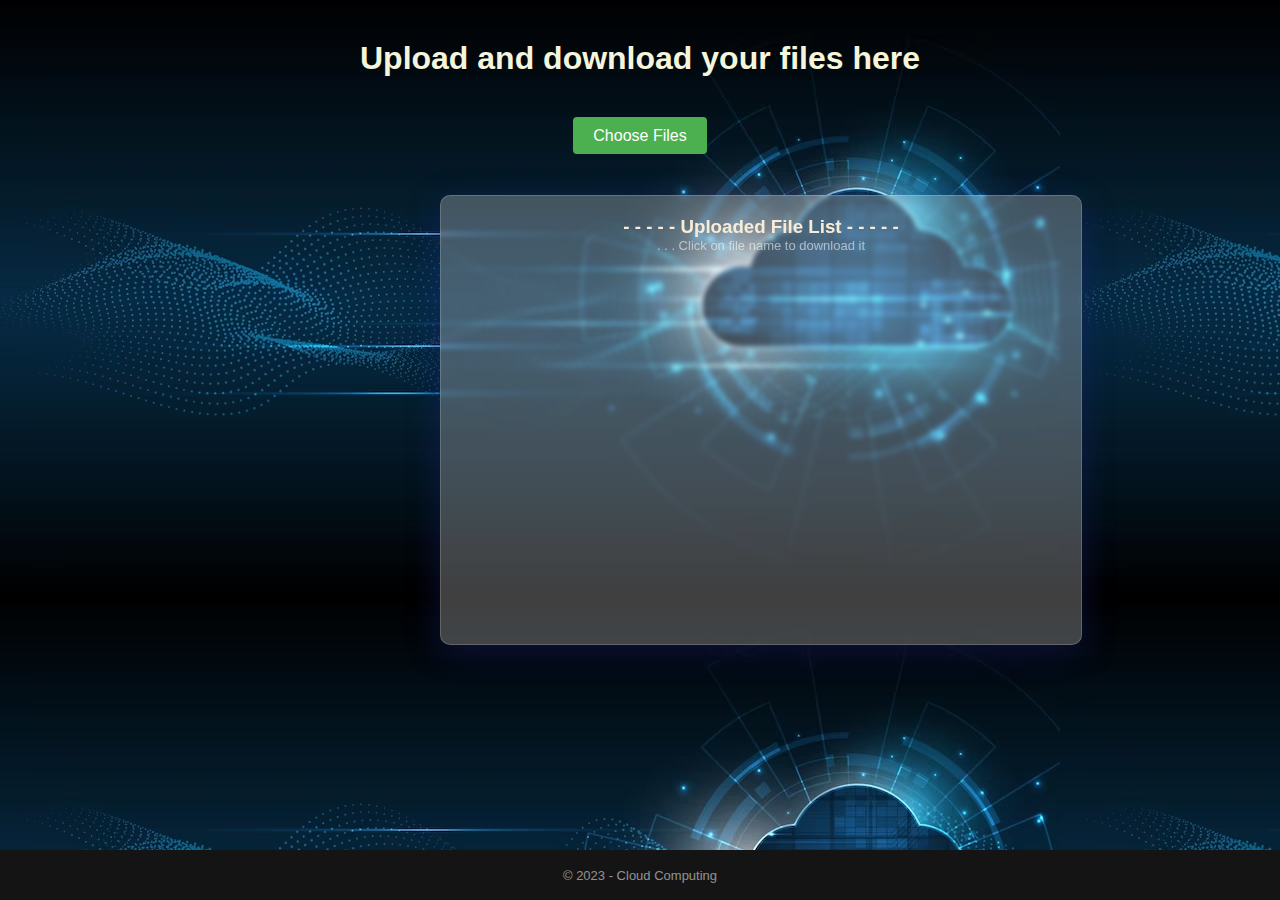
<file: index.html>
<!DOCTYPE html>
<html>

<head>
    <title>Cloud File Storage</title>

    <!-- Stylesheet -->
    <link rel="stylesheet" href="style.css">
</head>

<body>
    <h1>Upload and download your files here</h1>

    <div id="uploadForm">
        <input type="file" id="fileInput" multiple />
        <label for="fileInput">Choose Files</label>
    </div>
    <div class="glass">
        <div id="fileList">
            <h3 id="file-list">- - - - - Uploaded File List - - - - -</h3>
            <p>. . . Click on file name to download it</p>
            <ul id="files"></ul>
        </div>
    </div>
    <footer id="footer">
        <p>&#169; 2023 - Cloud Computing</p>
    </footer>

    <!-- script file -->
    <script src="cloud.js"></script>
</body>
</html>
</file>
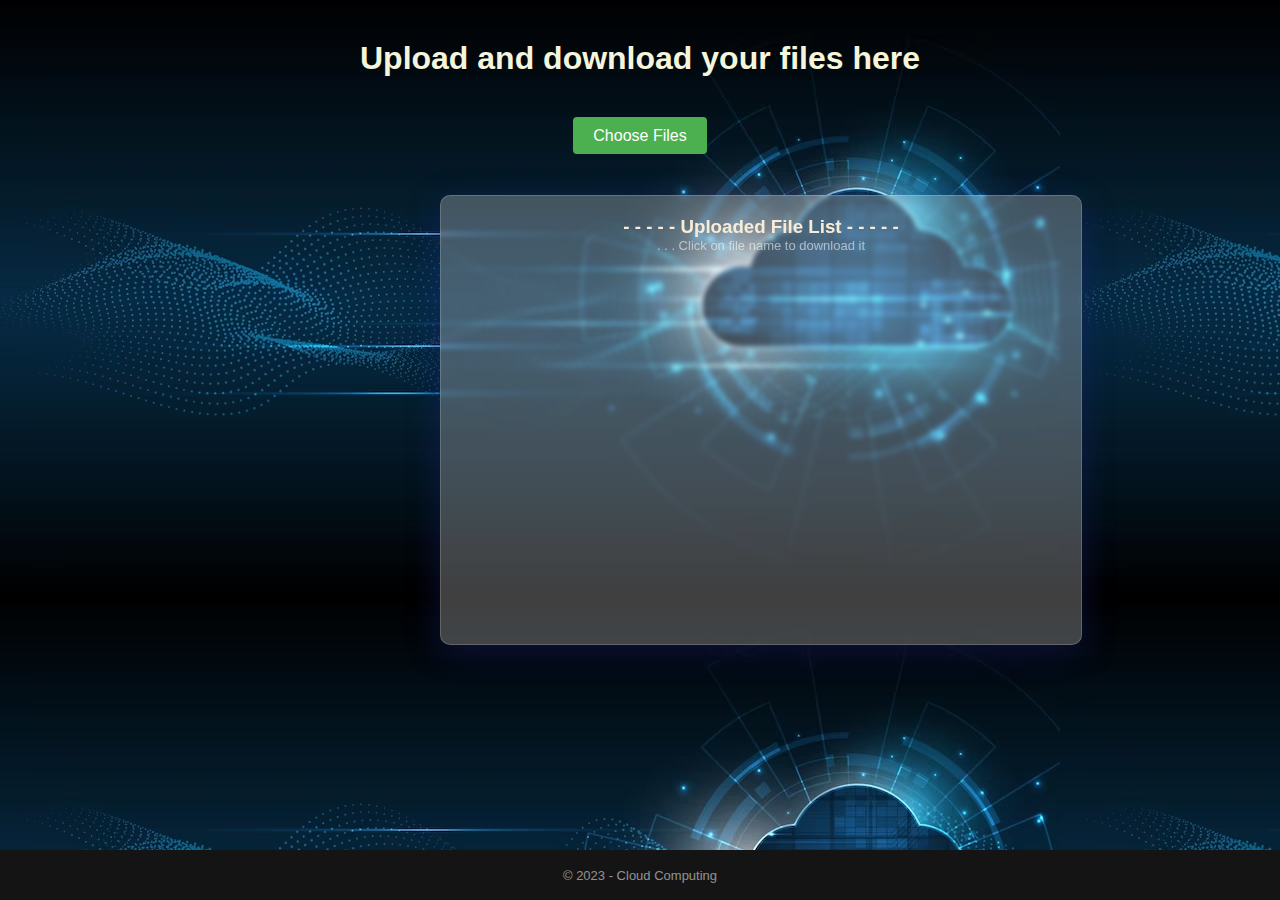
<file: cloud.html>
<!DOCTYPE html>
<html>

<head>
    <title>Cloud File Storage</title>

    <!-- Stylesheet -->
    <link rel="stylesheet" href="style.css">
</head>

<body>
    <h1>Upload and download your files here</h1>

    <div id="uploadForm">
        <input type="file" id="fileInput" multiple />
        <label for="fileInput">Choose Files</label>
    </div>
    <div class="glass">
        <div id="fileList">
            <h3 id="file-list">- - - - - Uploaded File List - - - - -</h3>
            <p>. . . Click on file name to download it</p>
            <ul id="files"></ul>
        </div>
    </div>
    <footer id="footer">
        <p>&#169; 2023 - Cloud Computing</p>
    </footer>

    <!-- script file -->
    <script src="cloud.js"></script>
</body>
</html>
</file>
<file: style.css>
* {
    margin: 0;
    padding: 0;
}

body {
    font-family: Arial, sans-serif;
    background-image: url('bg_cloud.avif');
    text-align: center;
    
}

h1 {
    text-align: center;
    color: beige;
    margin-top: 40px;
}

#file-list {
    color: antiquewhite;
}

.glass {
    position: relative;
    left:27.5em;
    height:28em;
    width:40em;
    background: rgba(255, 255, 255, 0.25);
    box-shadow: 0 8px 32px 0 rgba(31, 38, 135, 0.37);
    backdrop-filter: blur(2.5px);
    -webkit-backdrop-filter: blur(2.5px);
    border-radius: 10px;
    border: 1px solid rgba(255, 255, 255, 0.18);
}

#uploadForm {
    margin: 50px 0px;
}

#uploadForm input[type="file"] {
    display: none;
}

#uploadForm label {
    background-color: #4CAF50;
    color: white;
    padding: 10px 20px;
    cursor: pointer;
    border-radius: 4px;
}

#fileList {
    margin-top: 20px;
}

#fileList ul {
    list-style-type: none;
    padding: 0;
}

#fileList ul li {
    text-align: end;
    margin: 5px auto;
}

#fileList ul li a {
    color: white;
}

#fileList ul li a:hover {
    color: black;
}

a:hover{
    color: black;
}

.delete-btn {

    background-color: rgba(23,26,32,.8);
    border: none;
    border-radius: 6px;
    color: #fff;
    flex-grow: 1;
    font-family: SFProText-Regular,Helvetica,Arial,sans-serif;
    font-size: 15px;
    height: 36px;
    line-height: 20px;
    margin-left: 8px;
    margin-right: 6px;
    padding: 0 16px 0 16px;
    color: #fff;
    cursor: pointer;
}

.delete-btn:hover{
    background-color:black
}



#footer {
    background-color: rgb(20, 20, 20);
    color: white;
    height: 50px;
    display: flex;
    justify-content: center;
    width: 100vw;
    align-items: center;
    position: absolute;
    bottom: 0;
}

#files {
    margin-top: 20px;
    display: flex;
    /* width: 100vw; */
    flex-direction: column;
}

p {
    color: rgba(255, 255, 255, 0.546);
    font-size: small;
}
</file>
